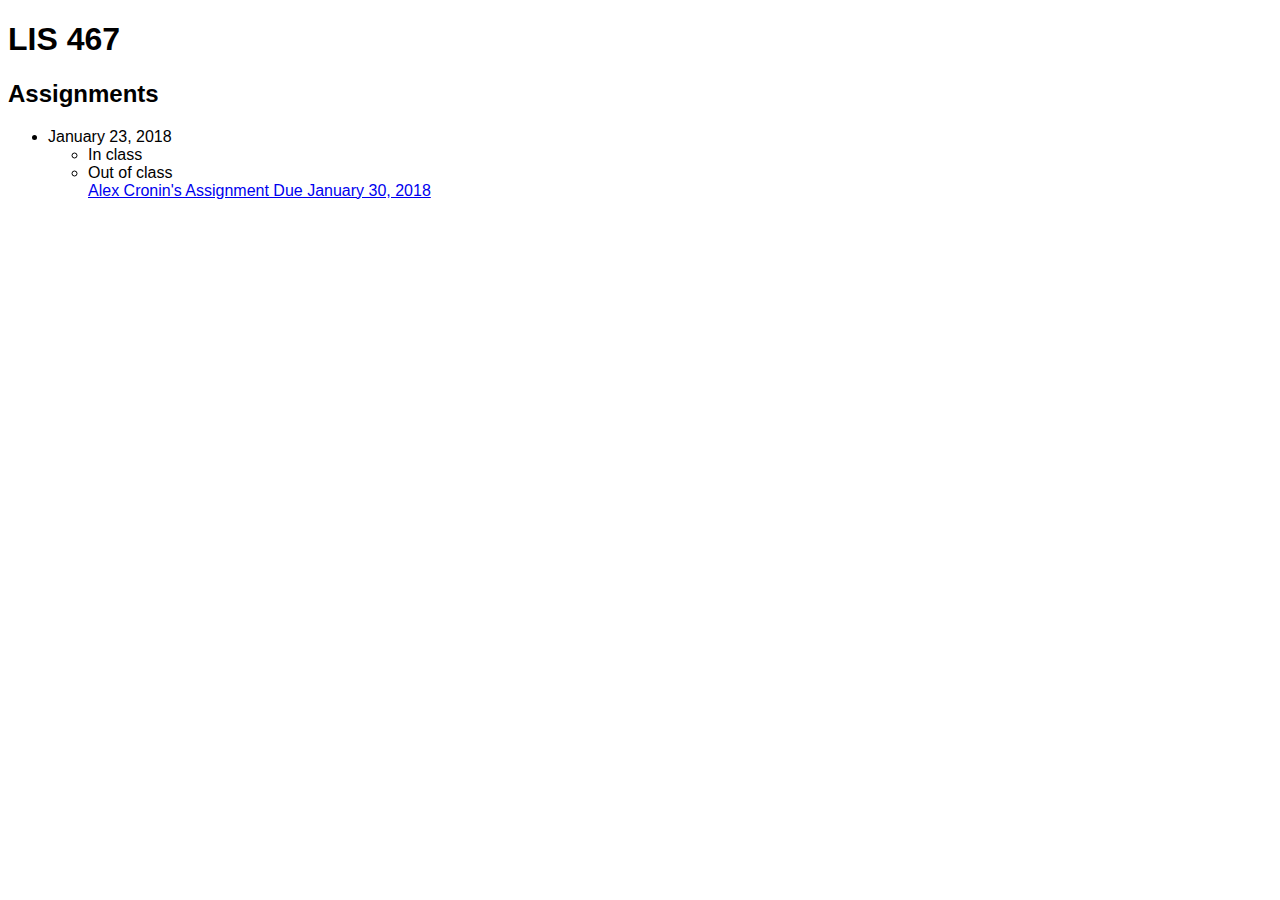
<file: index.html>
<!DOCTYPE html>

<html lang="en">
<head>
    <meta charset="UTF-8">
    <title>LIS 467 — Assignments</title>
  <link rel="stylesheet" type="text/css" href="site-style.css">
</head>
<body>
<header>
    <h1>LIS 467</h1>
</header>
<main>
    <h2>Assignments</h2>
    <ul>
        <li>
            January 23, 2018
            <ul>
                <li>In class</li>
                <li>Out of class</li>
                <a href="http://assignments-cronia174065.codeanyapp.com/jan-30/away-from-class.html">Alex Cronin's Assignment Due January 30, 2018</a>
            </ul>
        </li>
    </ul>
</main>
</body>
</html>
</file>
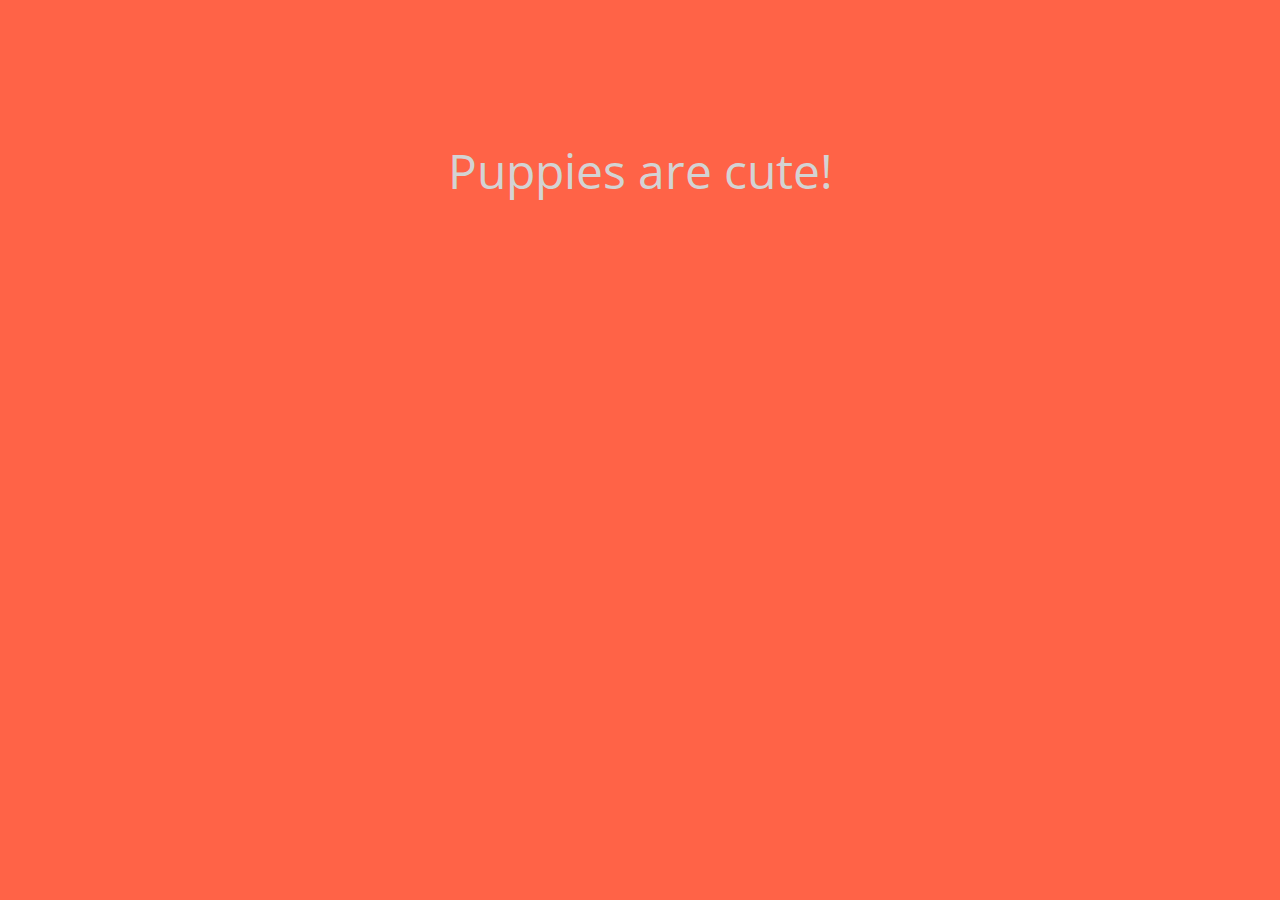
<file: jan-30/away-from-class.html>
<!DOCTYPE html>
<html>
<head>
  
<meta charset="UTF-8">
<link rel="stylesheet" href="style.css">
<link href="https://fonts.googleapis.com/css?family=Open+Sans+Condensed:300" rel="stylesheet">
  
<title>Alex Cronin's Week 1 Out-Of-Class Assignment</title>
</head>

<body>
  <br />
  <br />
Puppies are cute! 
</body>

</html>
</file>
<file: site-style.css>
body {
    background-color: white;
    color: black;
    font-family: sans-serif;
}
</file>
<file: jan-30/style.css>
body {
  background-color: tomato;
  font-family: 'Open Sans Condensed', sans-serif;
  color: LightGray;
  font-size: 300%;
  text-align: center;
}
</file>
